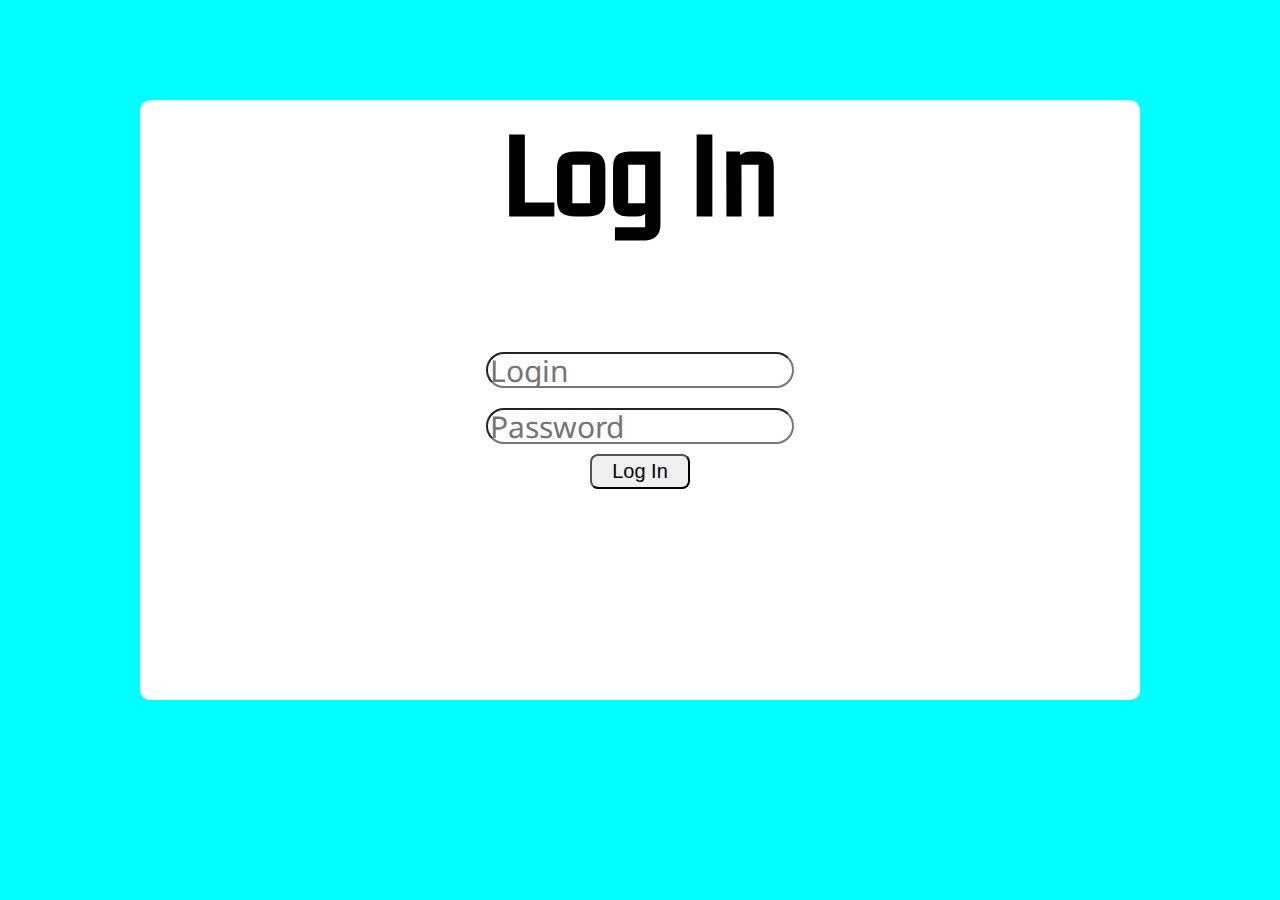
<file: index.html>
<!DOCTYPE html>
<html lang="ru">
    <head>
        <meta charset="UTF-8">
        <meta name="viewport" content="width=device-width, initial-scale=1.0">
        <title>Document</title>
        <link href="style_login_page.css" rel="stylesheet">
    </head>
    <body>
        <div id="form">
            <h1>Log In</h1>
            <form action="" method="get">
                <input 
                type="text"
                id="login"
                name="login"
                placeholder="Login"><br>

                <input
                type="password"
                name="password"
                id="password"
                placeholder="Password">
            </form>
            <button id="LoginButton" onclick="CheckPassword()">Log In</button>
            <h2 id="TextCheckPassword"></h2>
        </div>
        <script src="script_login_page.js"></script>
    </body>
</html>
</file>
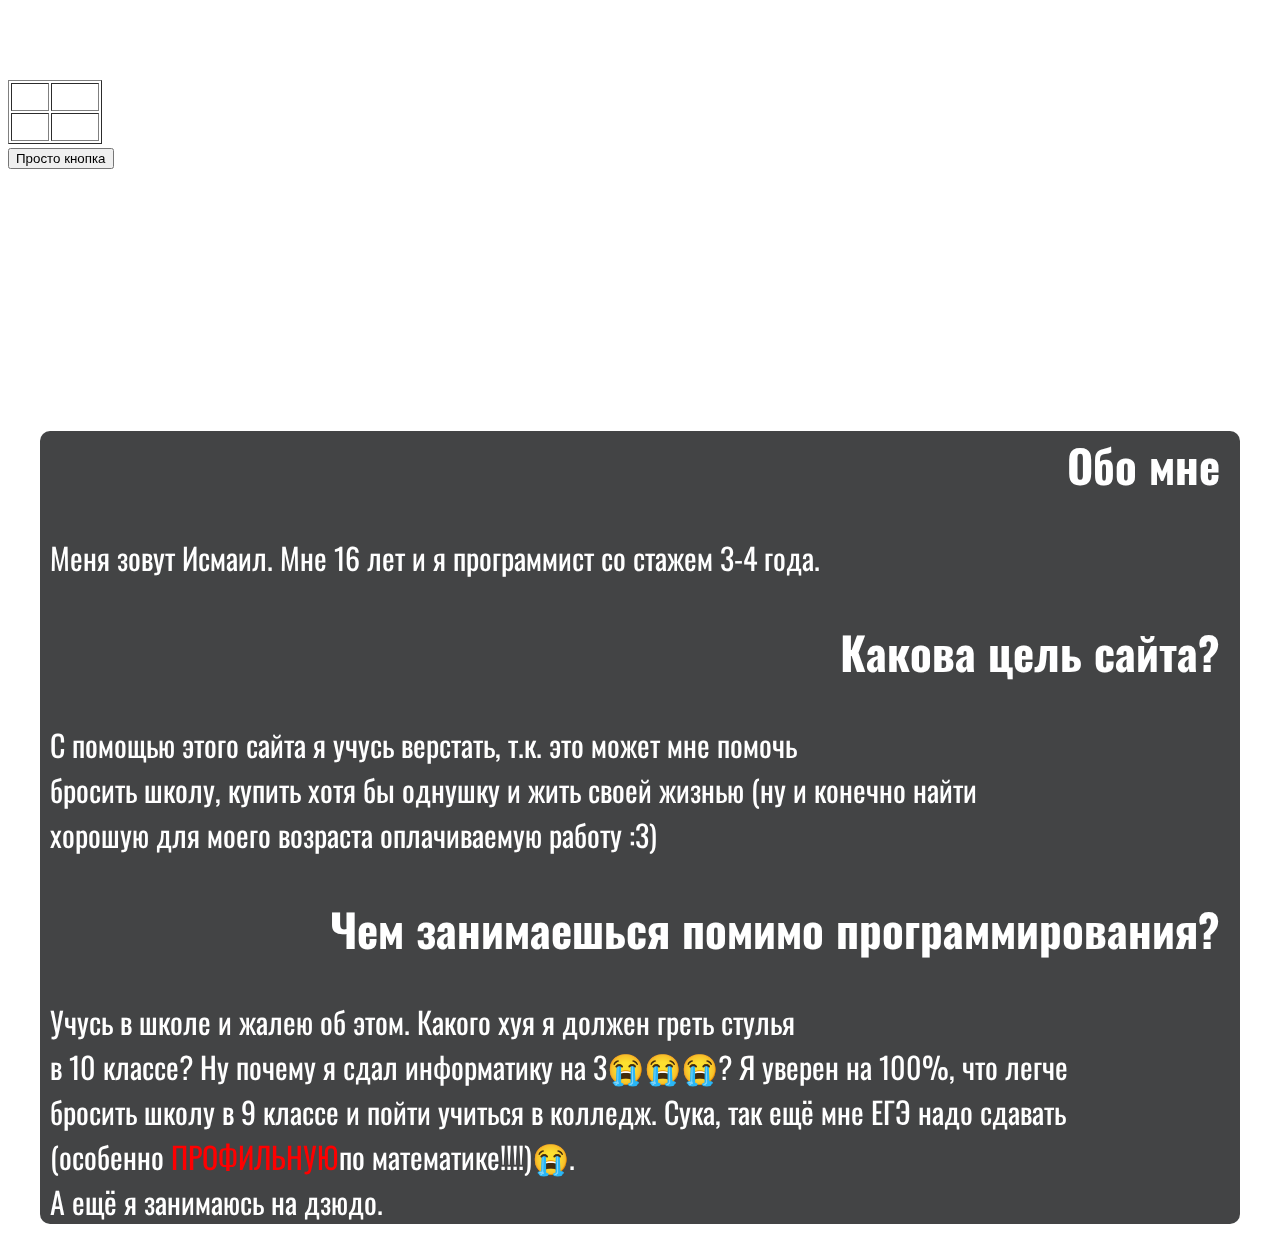
<file: main_page.html>
<!DOCTYPE html>
<html lang="ru">
    <head>
        <meta charset="UTF-8">
        <title>Site By Ismail</title>
        <link href="style.css" rel="stylesheet">
        <link rel="icon" href="https://cdn-icons-png.flaticon.com/512/3594/3594282.png">
    </head>
    <body>
        <ol>
            <li>Hello!</li>
            <li>World!</li>
        </ol>
        <table border="1">
            <tread>
                <tr>
                    <th>Hello</th>
                <th>World!</th>
                </tr>
            </tread>
            <tbody>
                <tr>
                    <td>1231</td>
                    <td>123123</td>
                </tr>
            </tbody>
        </table>
        <button id="prostobutton" onclick="OpenWindow()">Просто кнопка</button>
        <h1 align="center" style="font-size:70px;font-family:'Montserrat';">Сайт Исмаила</h1>
        <p align="center" style="font-size:30px;">На этом сайте вы можете узнать многое про меня...</p>

        <div id="aboutme">
            <h2 align="right" class="header">Обо мне</h2>
            <p class="info">Меня зовут Исмаил. Мне 16 лет и я программист со стажем 3-4 года.</p>
            <h2 align="right" class="header">Какова цель сайта?</h2>
            <p class="info">С помощью этого сайта я учусь верстать, т.к. это может мне помочь<br>
            бросить школу, купить хотя бы однушку и жить своей жизнью &#40;ну и конечно найти<br>
            хорошую для моего возраста оплачиваемую работу :3&#41;</p>
            <h2 align="right" class="header">Чем занимаешься помимо программирования?</h2>
            <p class="info">Учусь в школе и жалею об этом. Какого хуя я должен греть стулья<br>
            в 10 классе? Ну почему я сдал информатику на 3😭😭😭? Я уверен на 100%, что легче<br>
            бросить школу в 9 классе и пойти учиться в колледж. Сука, так ещё мне ЕГЭ надо сдавать<br>
            &#40;особенно <span style="color:red;">ПРОФИЛЬНУЮ</span>по математике!!!!&#41;😭.<br>
            А ещё я занимаюсь на дзюдо.</p>
        </div>
    </body>
    <script src="main.js"></script>
</html>
</file>
<file: style_login_page.css>
@import url('https://fonts.googleapis.com/css2?family=Noto+Sans:wght@300&display=swap');
@import url('https://fonts.googleapis.com/css2?family=Kdam+Thmor+Pro&display=swap');

body {
    background-color: aqua;
    text-align: center;
}

h1 {
    font-family: 'Kdam Thmor Pro';
    font-size: 100px;
}

input {
    border-radius: 30px;
    width: 300px;
    height: 30px;
    font-size: 30px;
    margin-top: 20px;
    font-family: 'Noto Sans';
    transform: translate(0px,10px);
}

#form {
    border: 0px solid #000000;
    border-radius: 10px;
    background-color: #ffffff;
    height: 600px;
    width: 1000px;
    margin-left: auto;
    margin-right: auto;
    margin-top: 100px;
}

#LoginButton {
    margin-top: 20px;
    border-radius: 8px;
    width: 100px;
    height: 35px;
    font-size: 20px;
}
</file>
<file: style.css>
@import url('https://fonts.googleapis.com/css2?family=Montserrat:wght@500&display=swap');
@import url('https://fonts.googleapis.com/css2?family=Oswald:wght@200&display=swap');

body {
    font-family: 'Oswald';
    background-image: url("https://i.redd.it/5yhsmfaaft871.jpg");
    backdrop-filter: blur(10px);
    background-repeat: no-repeat;
    color: #ffffff;
}

#aboutme {
    border: 0px black solid;
    border-radius: 10px;
    width: 1200px;
    margin-left: auto;
    margin-right: auto;
    font-size: 30px;
    background-color: #434445;
}

.header {
    transform: translate(-20px,0px);
}

.info {
    transform: translate(10px,0px);
}

#window {
    border: 5px solid #ffffff;
    color: #000000;
    width: 100px;
    transform: translate(0px,-500px);
}
</file>
